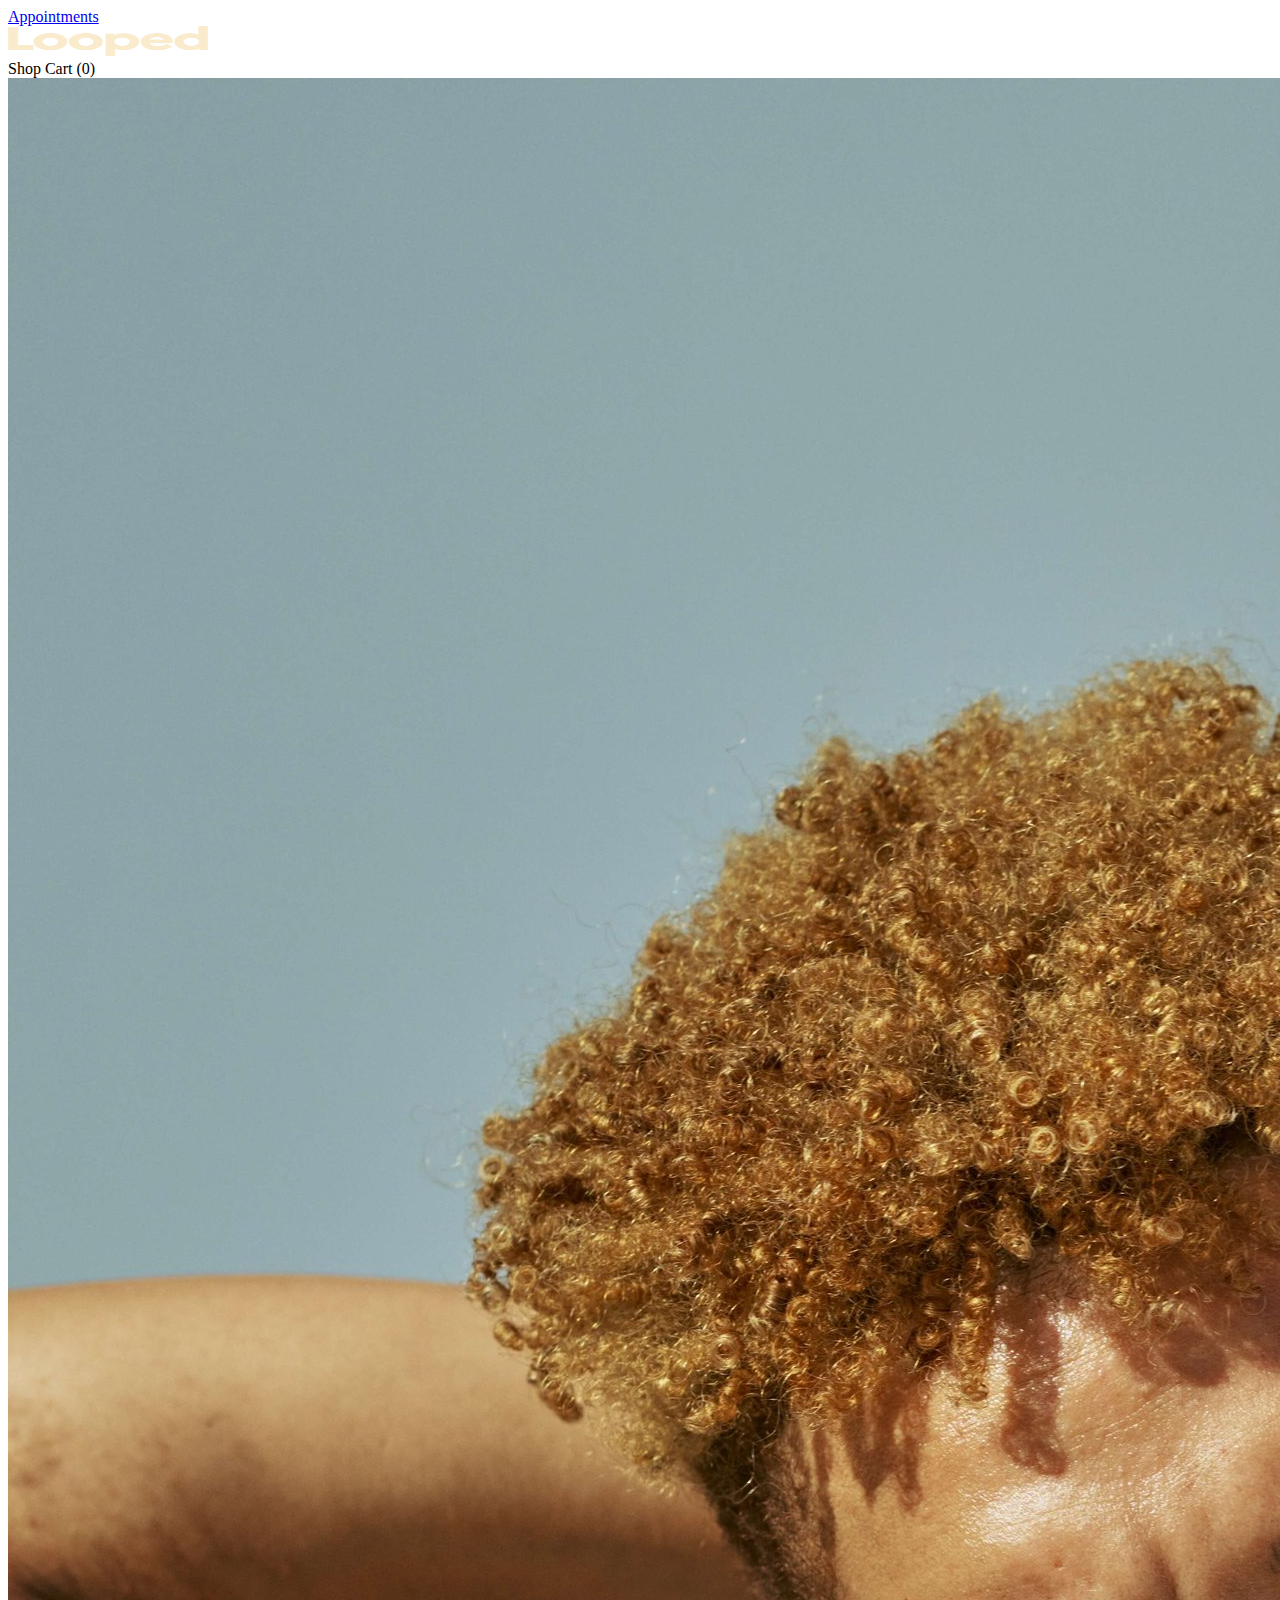
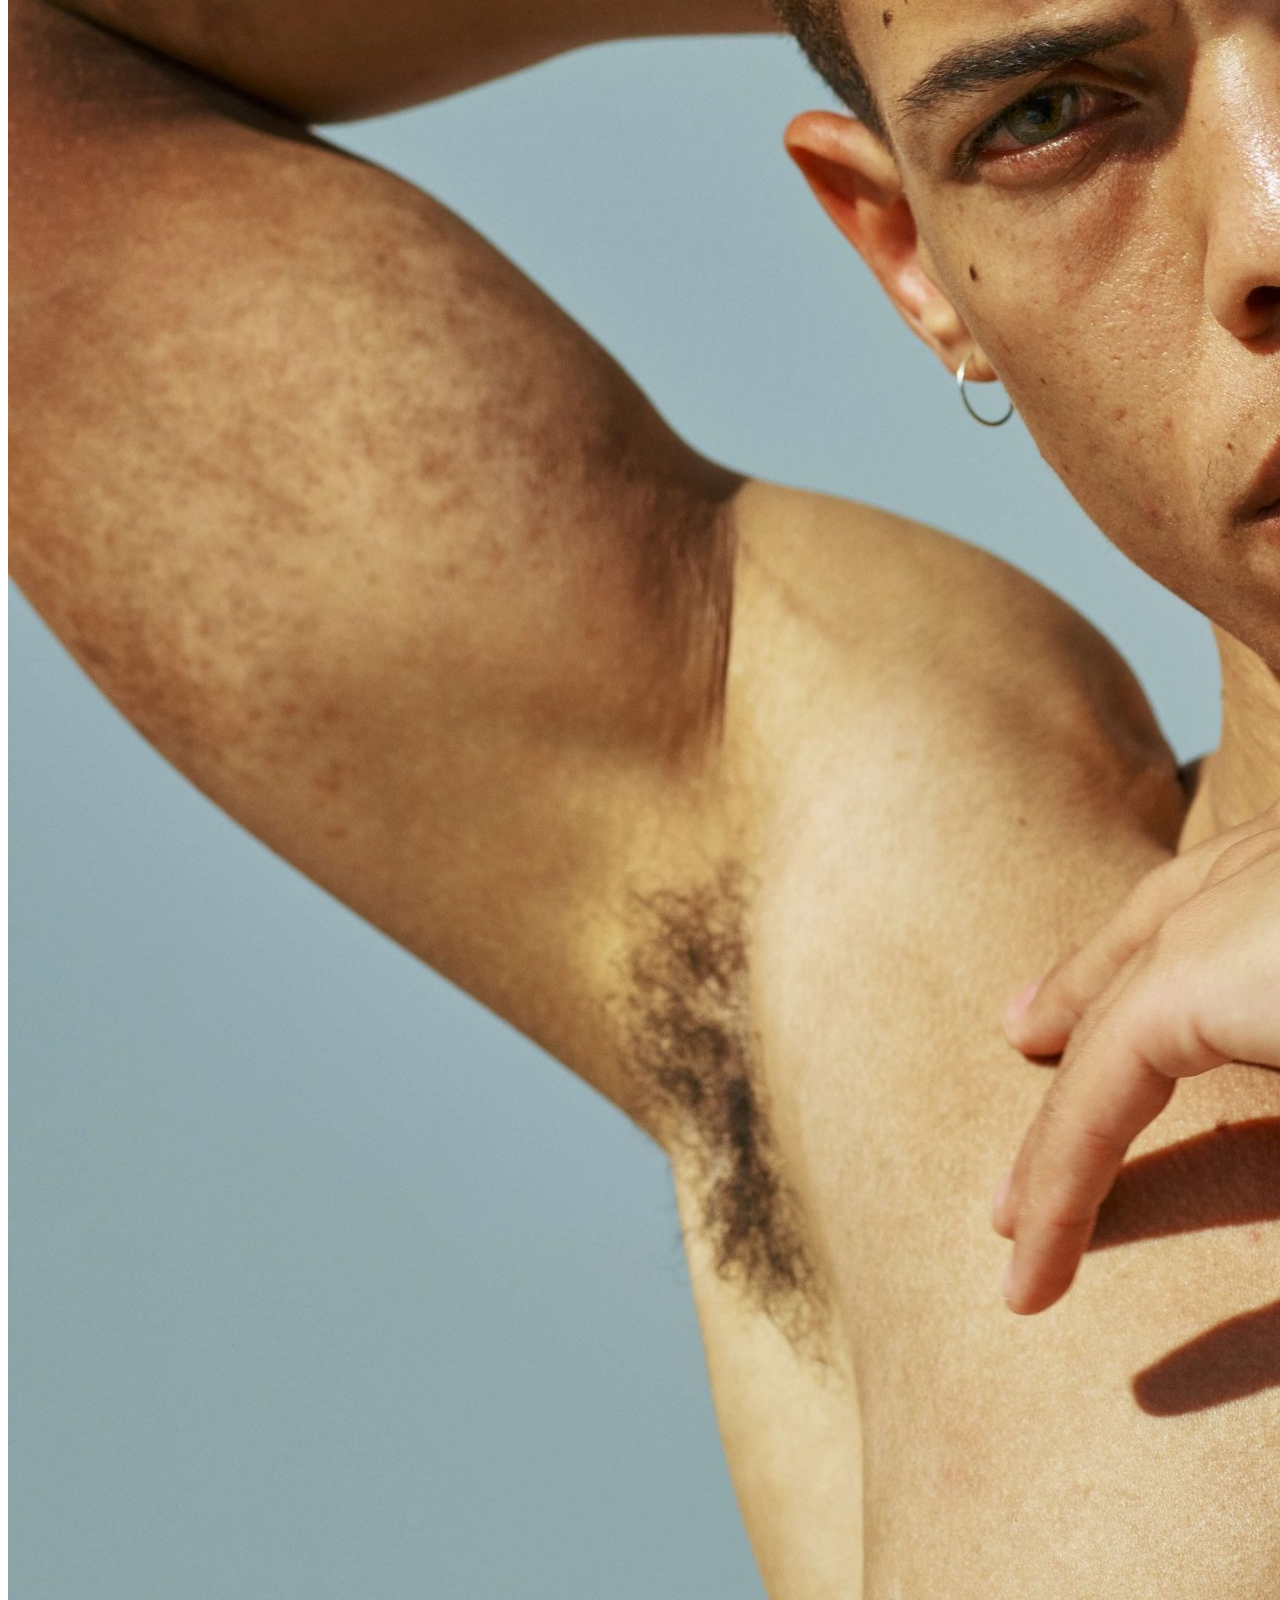
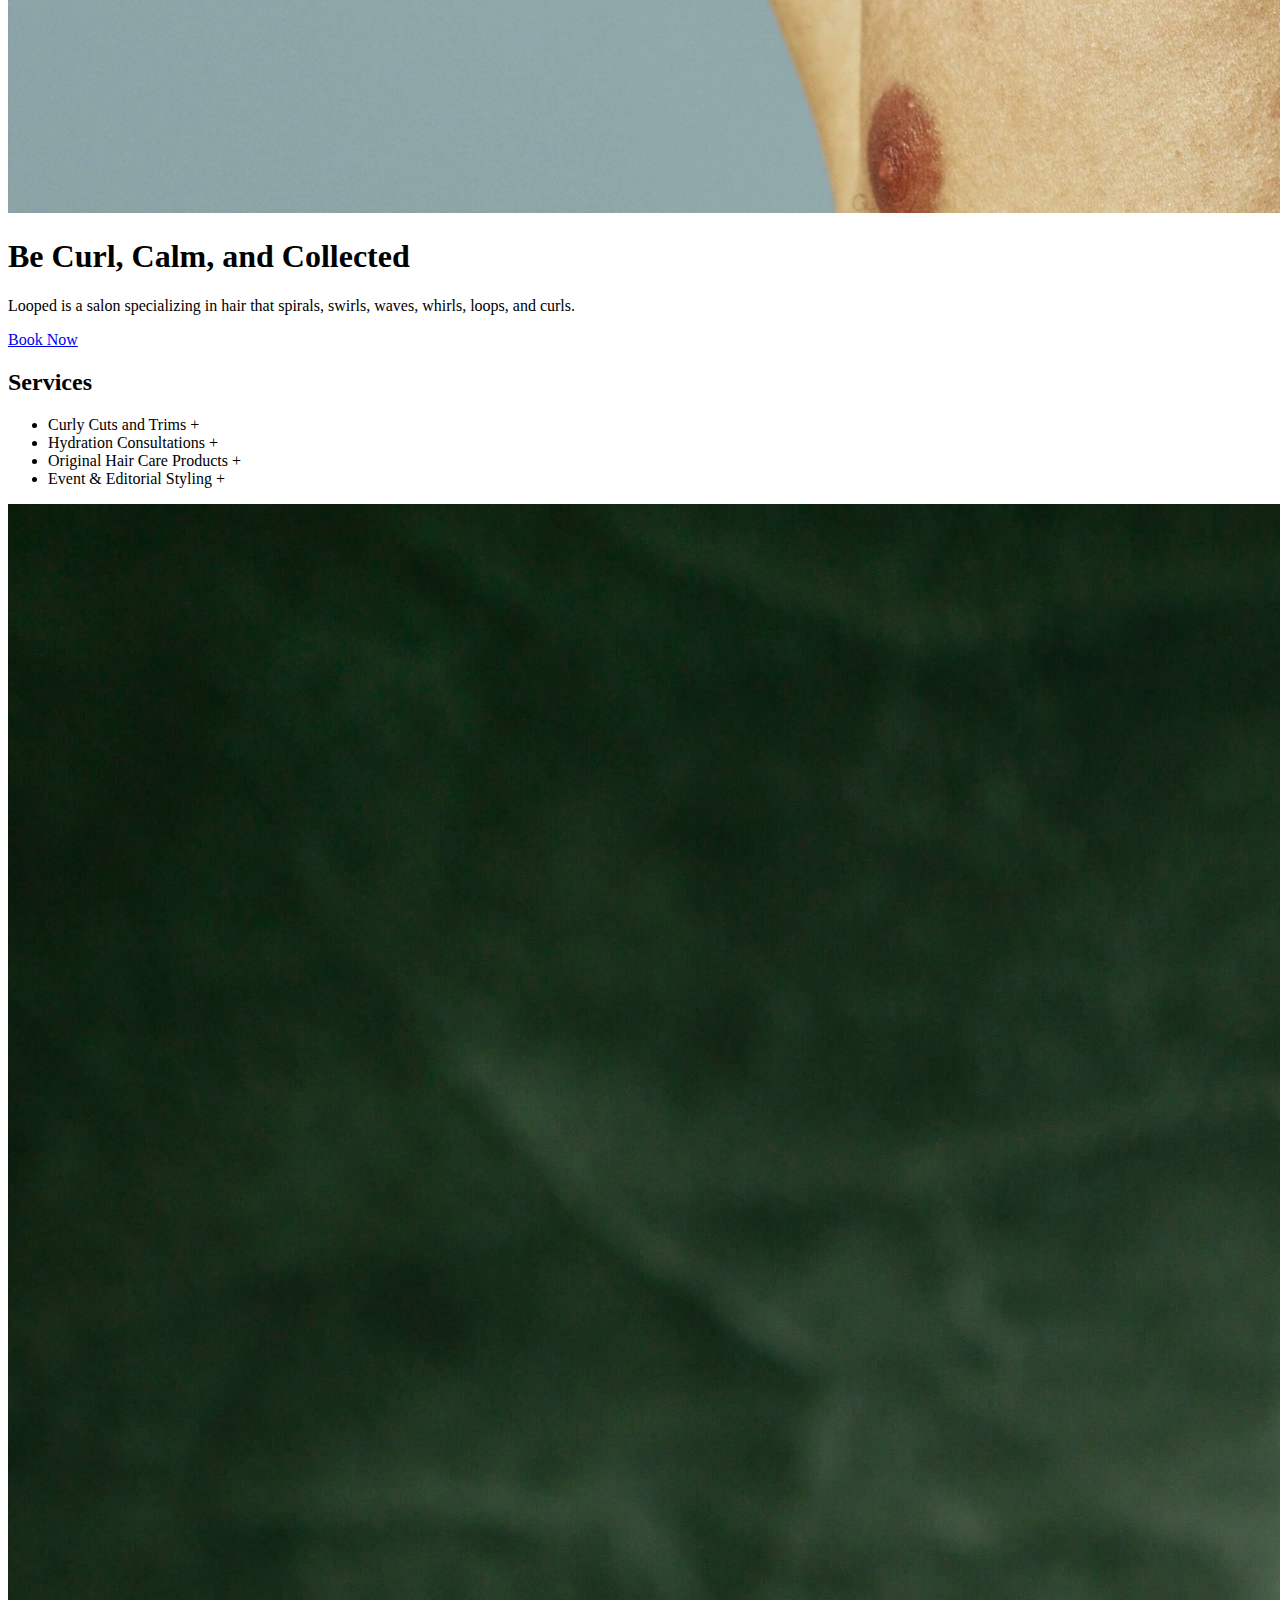
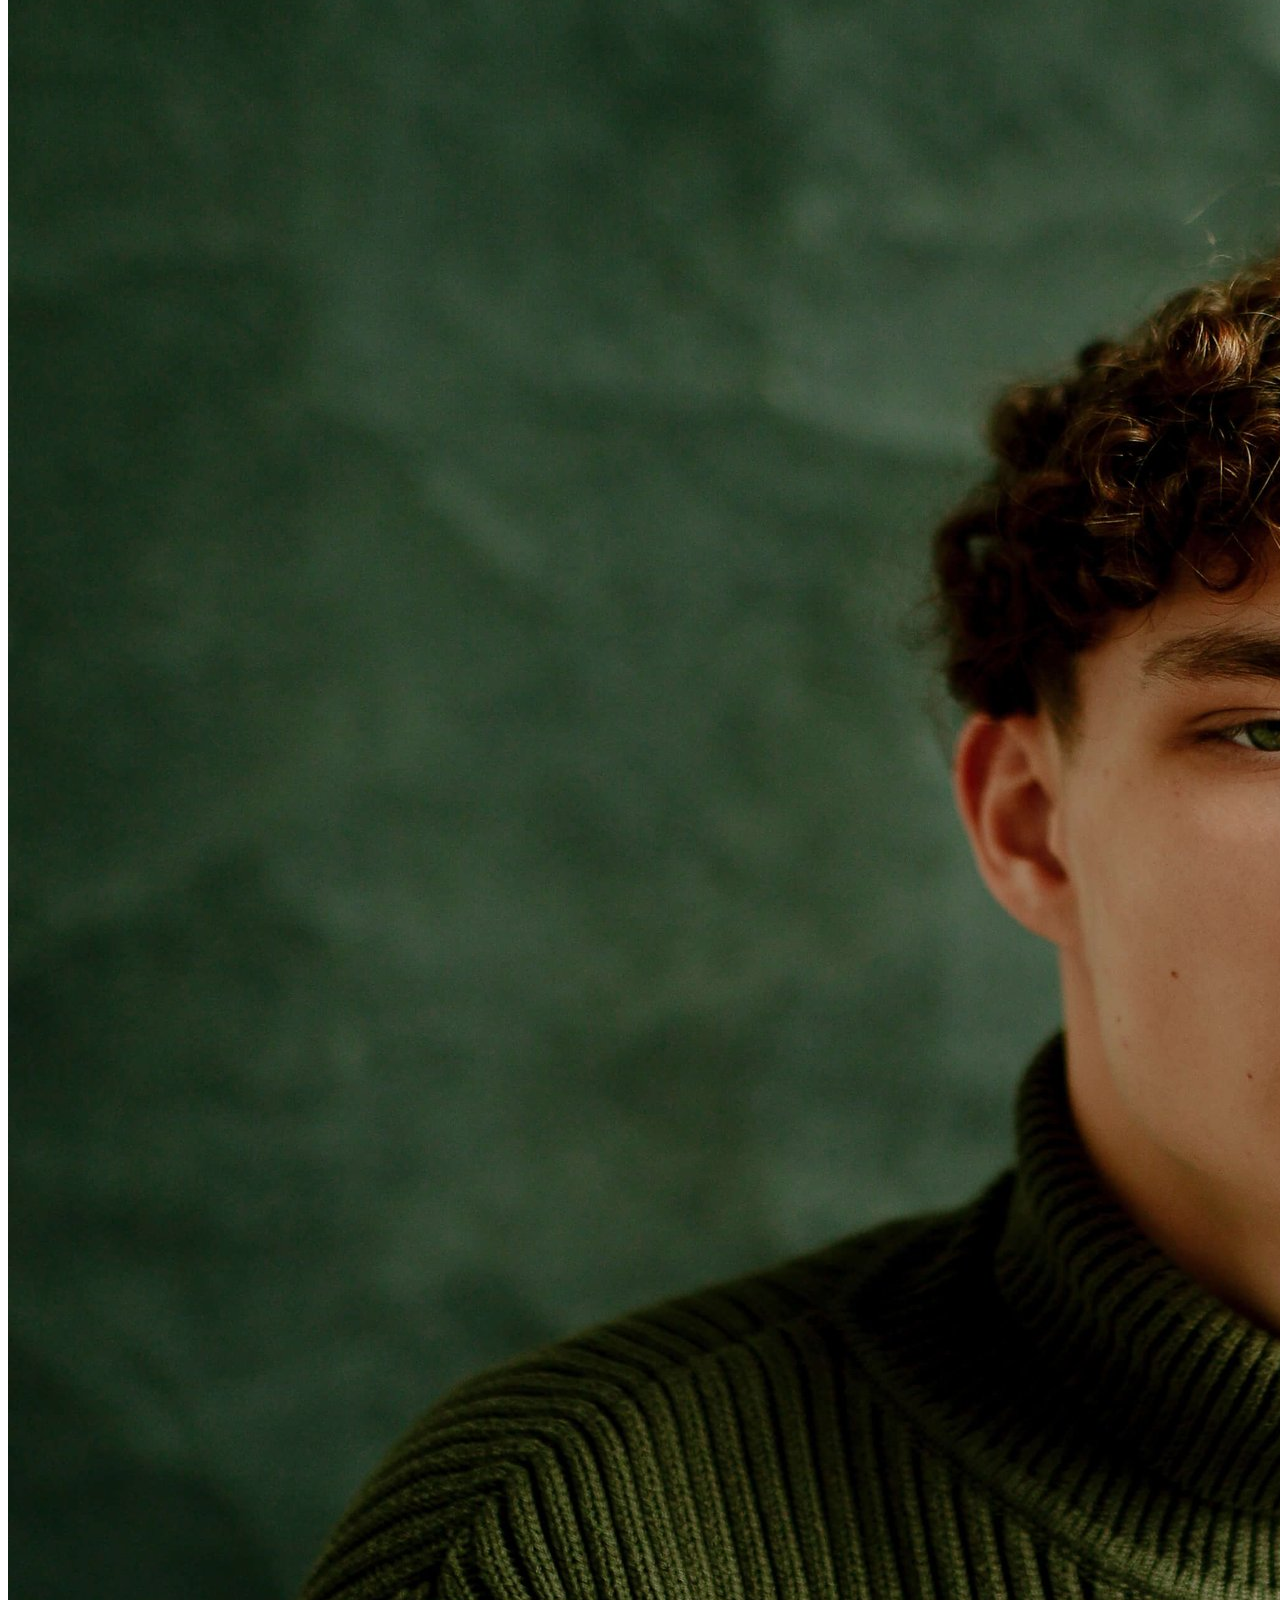
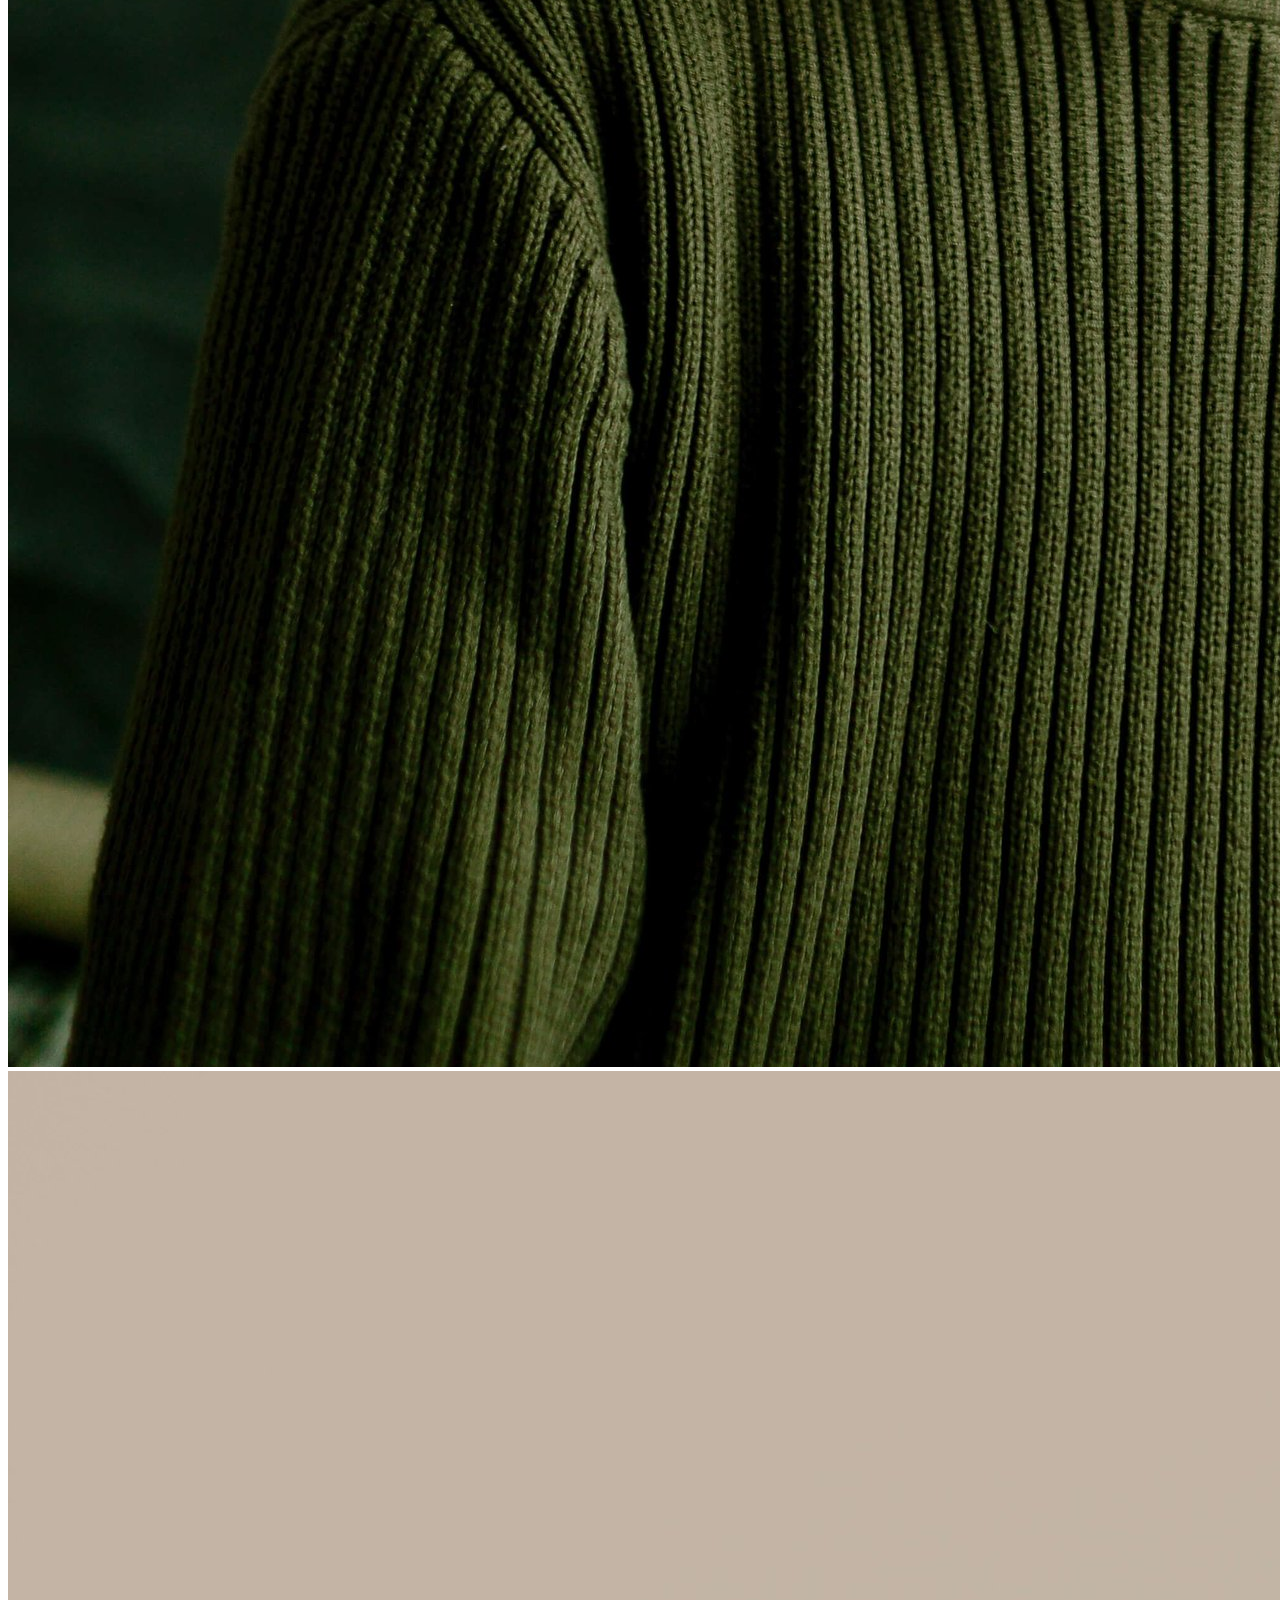
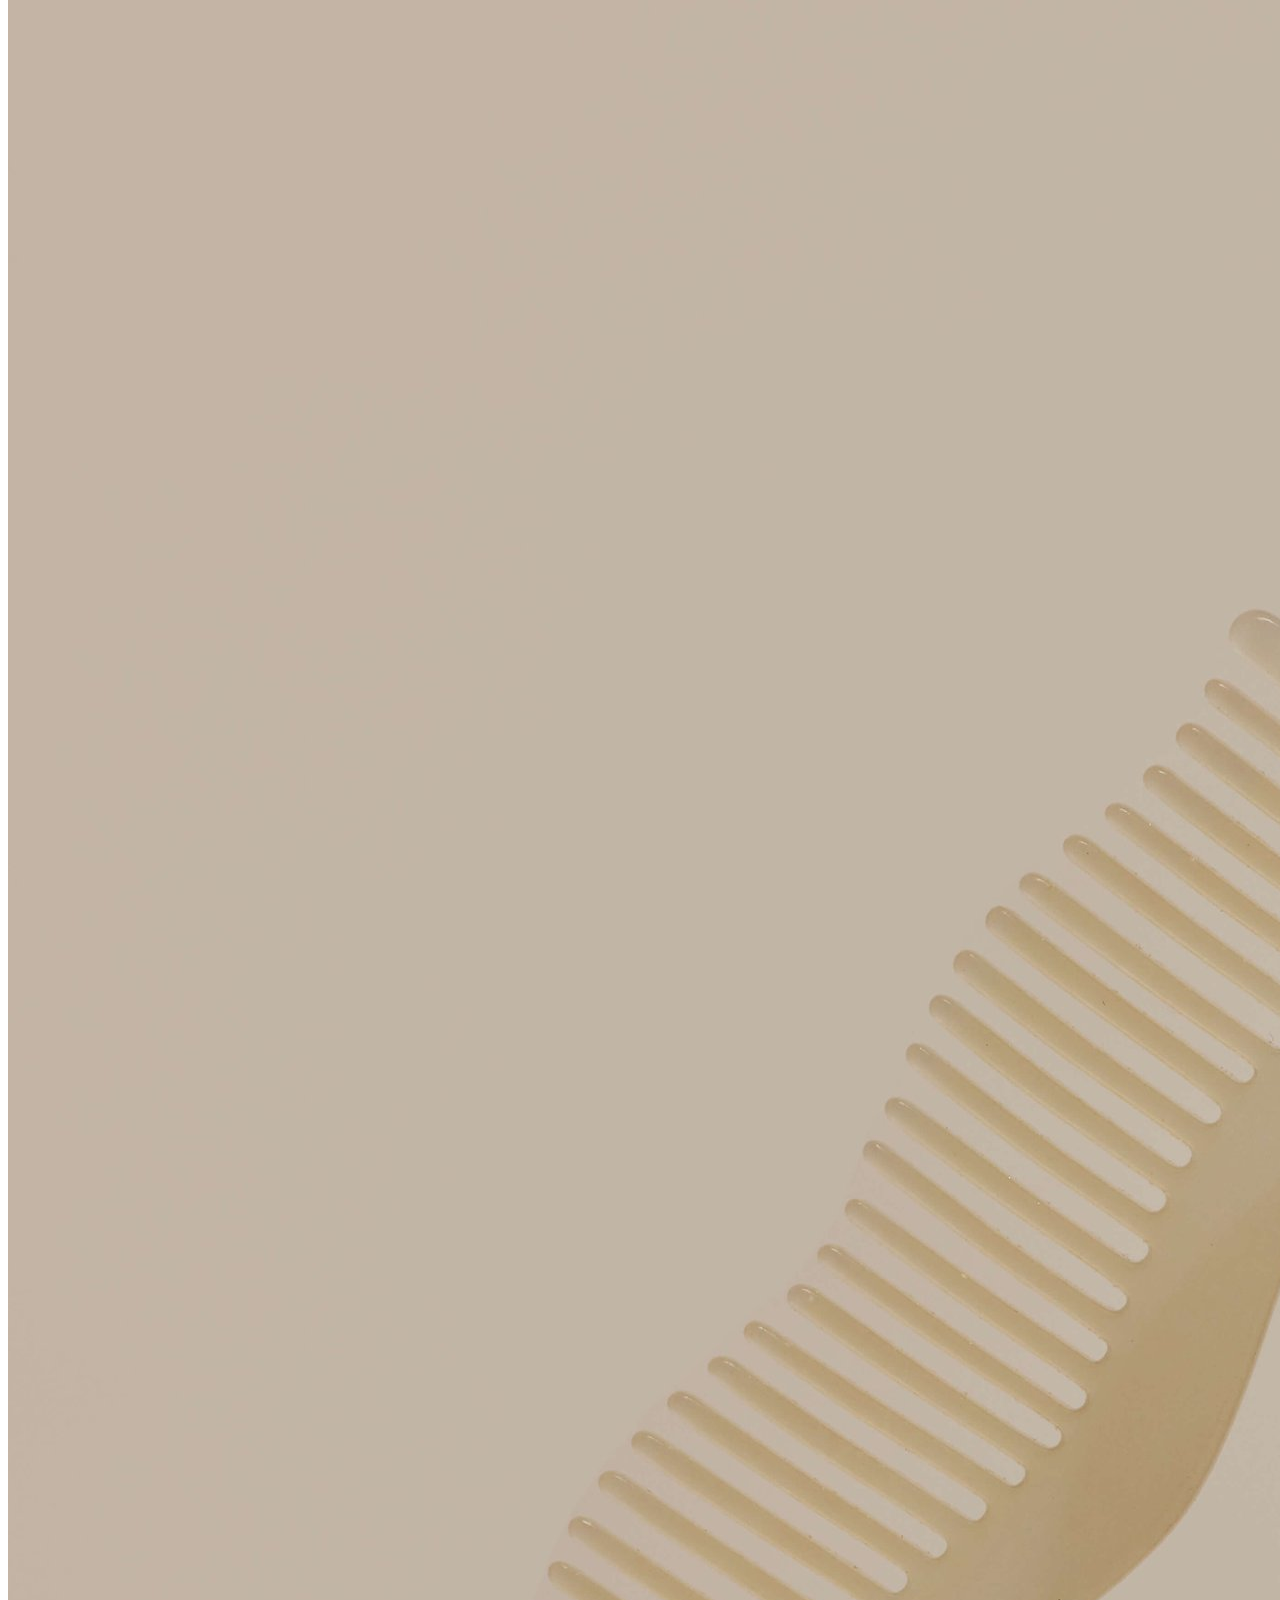
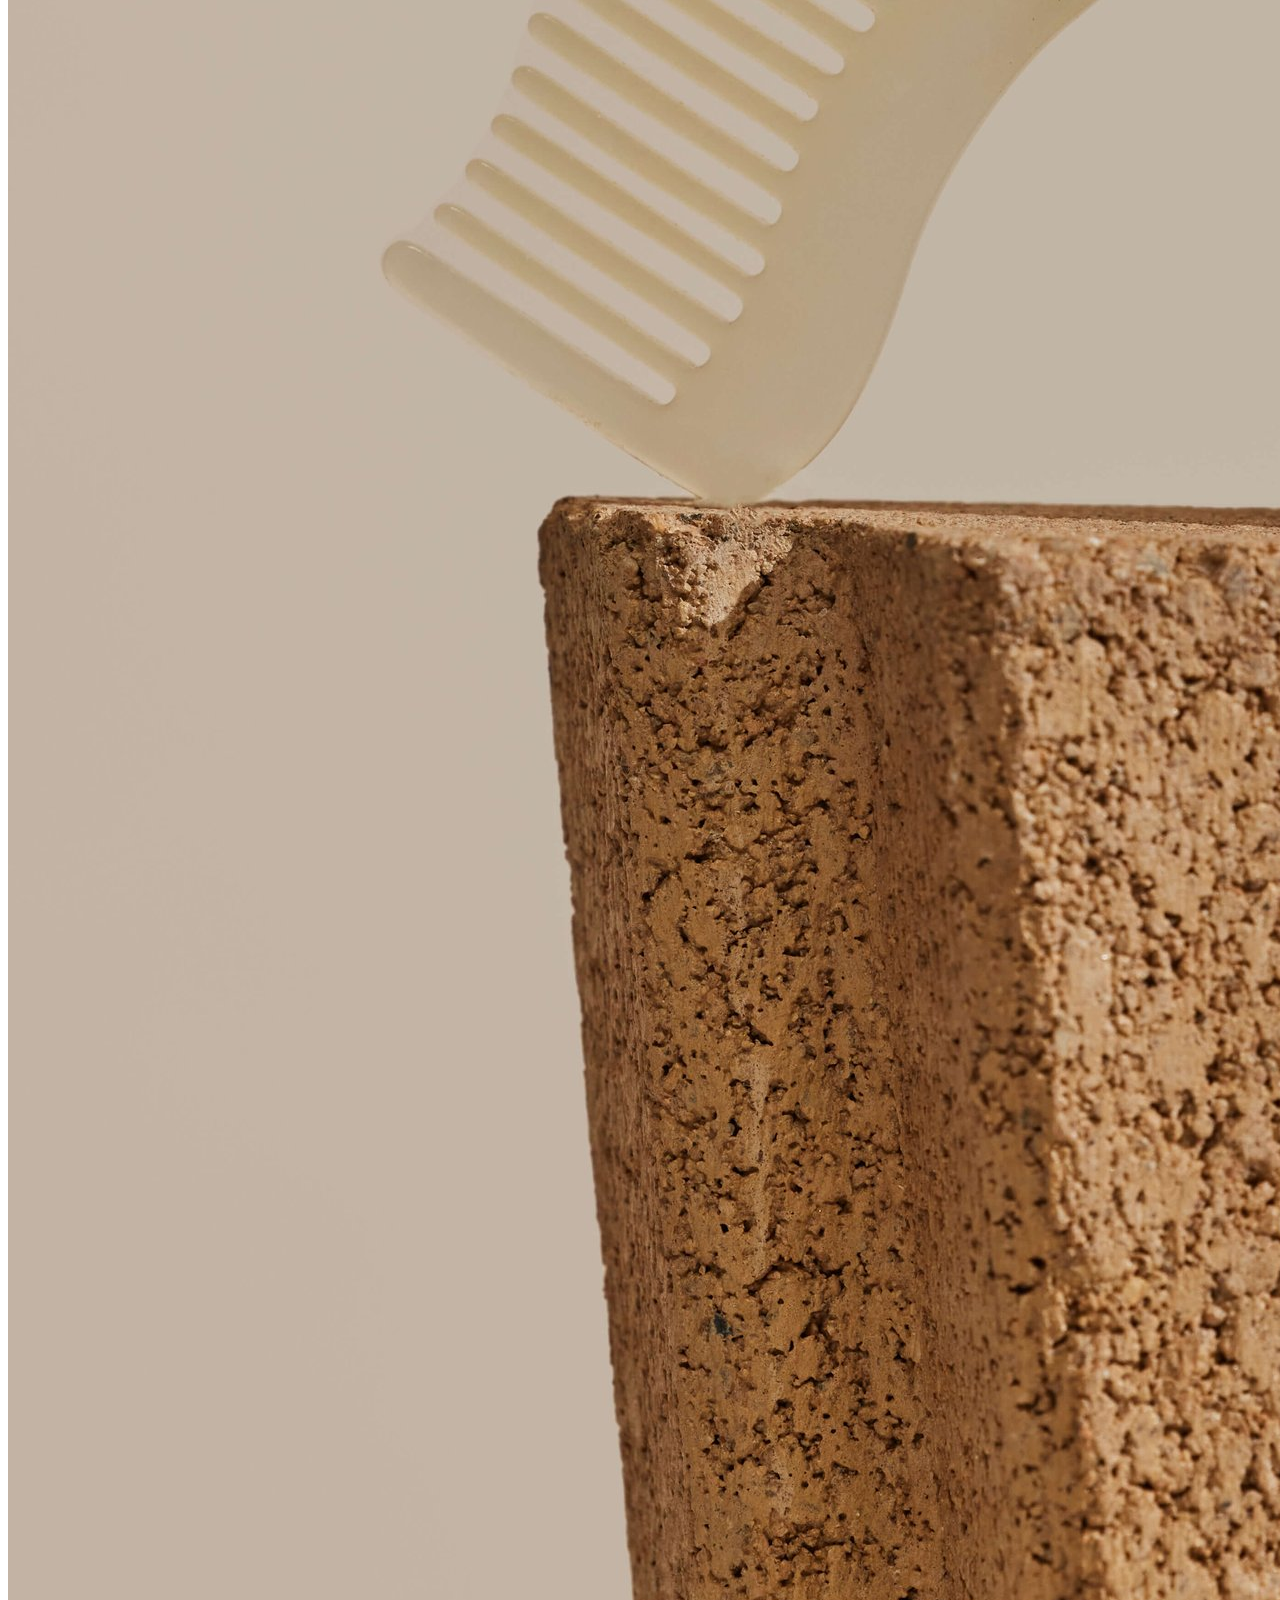
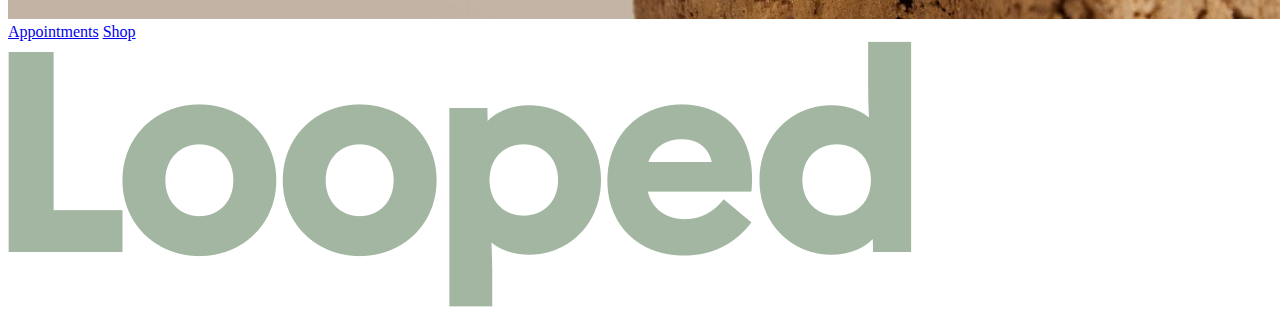
<file: index.html>
<!DOCTYPE html>
<html lang="en">
  <head>
    <meta charset="UTF-8" />
    <meta name="viewport" content="width=device-width, initial-scale=1.0" />
    <title>Document</title>
  </head>
  <body>
    <nav class="nav">
      <div class="nav-left">
        <a href="/appointments">Appointments</a>
      </div>
      <div class="nav-center">
        <img
          src="./images/asset 0.png"
          alt="logo"
          style="width: 200px; height: 30px"
        />
      </div>
      <div class="nav-right">
        <span>Shop</span>
        <span>Cart (0)</span>
      </div>
    </nav>

    <section class="hero">
      <!-- Hero content is purely visual through background image -->
    </section>
    <section class="booking-section">
      <div class="image-container">
        <img
          src="./images/asset 2.jpeg"
          alt="Curly hair model"
          class="rounded-image"
        />
      </div>
      <div class="content-container">
        <h1 class="main-heading">Be Curl, Calm, and Collected</h1>
        <p class="description">
          Looped is a salon specializing in hair that spirals, swirls, waves,
          whirls, loops, and curls.
        </p>
        <a href="/book" class="book-button">Book Now</a>
      </div>
    </section>
    <section class="services-section">
      <div class="services-content">
        <h2 class="services-heading">Services</h2>
        <ul class="services-list">
          <li class="service-item">
            <span class="service-title">Curly Cuts and Trims</span>
            <span class="expand-icon">+</span>
          </li>
          <li class="service-item">
            <span class="service-title">Hydration Consultations</span>
            <span class="expand-icon">+</span>
          </li>
          <li class="service-item">
            <span class="service-title">Original Hair Care Products</span>
            <span class="expand-icon">+</span>
          </li>
          <li class="service-item">
            <span class="service-title">Event & Editorial Styling</span>
            <span class="expand-icon">+</span>
          </li>
        </ul>
      </div>

      <div class="images-container">
        <img
          src="./images/asset 3.jpeg"
          alt="Portrait"
          class="service-image top-image"
        />
        <img
          src="./images/asset 4.jpeg"
          alt="Styling tools"
          class="service-image bottom-image"
        />
      </div>
    </section>
    <footer class="footer">
      <div class="top-banner"></div>
      <nav class="footer-nav">
        <a href="/appointments" class="footer-link">Appointments</a>
        <a href="/shop" class="footer-link">Shop</a>
      </nav>
      <div class="footer-logo">
        <img src="./images/asset 10.png" alt="footer-logo" />
        <div class="footer-socials">
          <i class="fa fa-facebook" aria-hidden="true"></i>
          <i class="fa fa-twitter" aria-hidden="true"></i>
          <i class="fa fa-instagram" aria-hidden="true"></i>
          <i class="fa fa-pinterest" aria-hidden="true"></i>
        </div>
      </div>
    </footer>
  </body>
</html>
</file>
